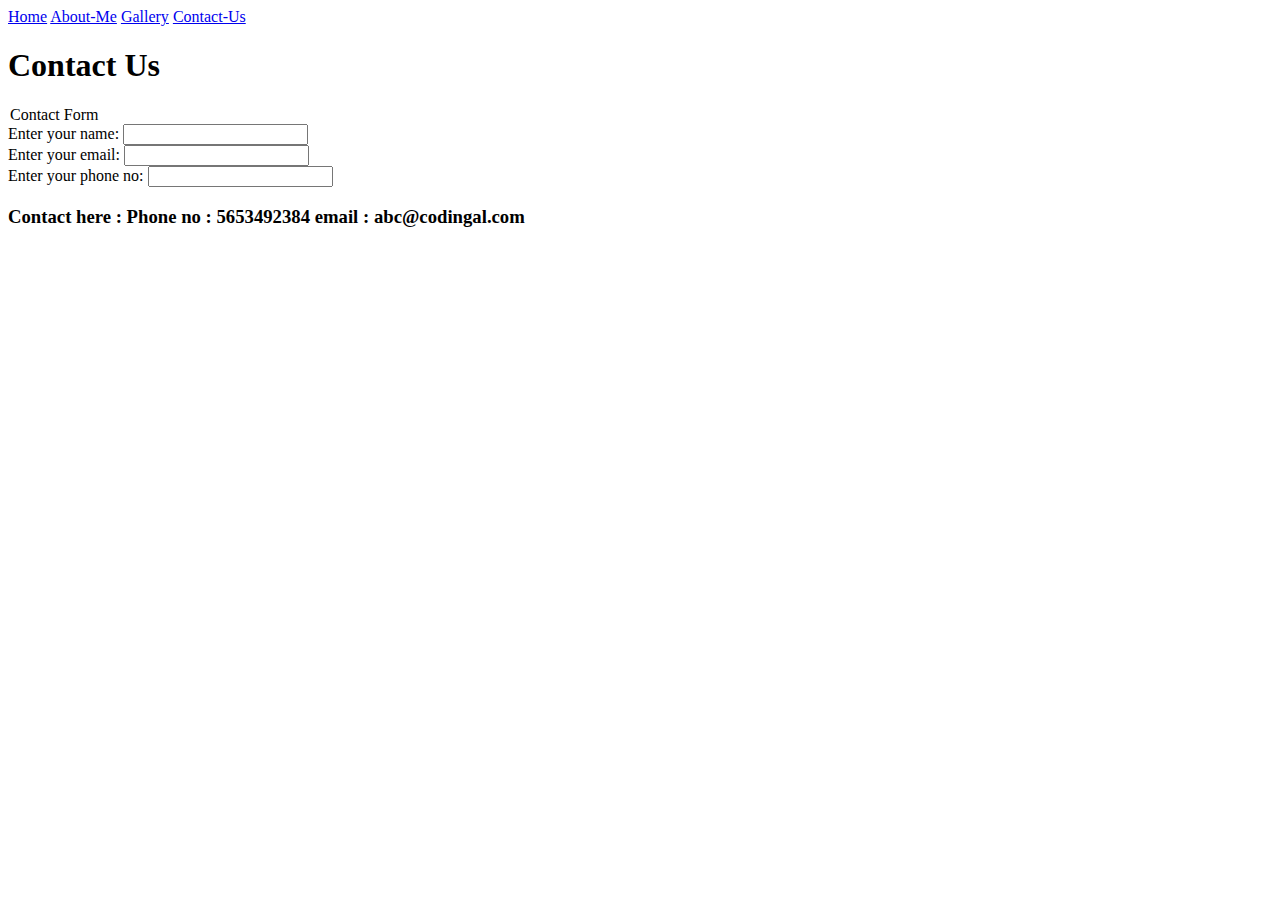
<file: about.html>
<html>
    <head>
        <title>Contact</title>
        <link rel="stylesheet" href="style.css">
    </head>
    <body>
        <div class="topnav">
            <a class="active" href="#home">Home</a>
            <a href="contactus.html">About-Me</a>
            <a href="gallery.html">Gallery</a>
            <a href="about.html">Contact-Us</a>
            </div>
            <div>
              <h1>Contact Us</h1>
               <form>
                <fieldest>
                    <legend>Contact Form</legend>
                    <label>Enter your name: </label>
                    <input type="text" name="name"><br>
                    <label>Enter your email: </label>
                    <input type="email" name="email"><br>
                    <label>Enter your phone no: </label>
                    <input type="number" name="phone">
                </fieldest>
            </form>
            <h3>Contact here :
             Phone no : 5653492384
            email : abc@codingal.com
           </h3>
         </div>
    </body>
</html>
</file>
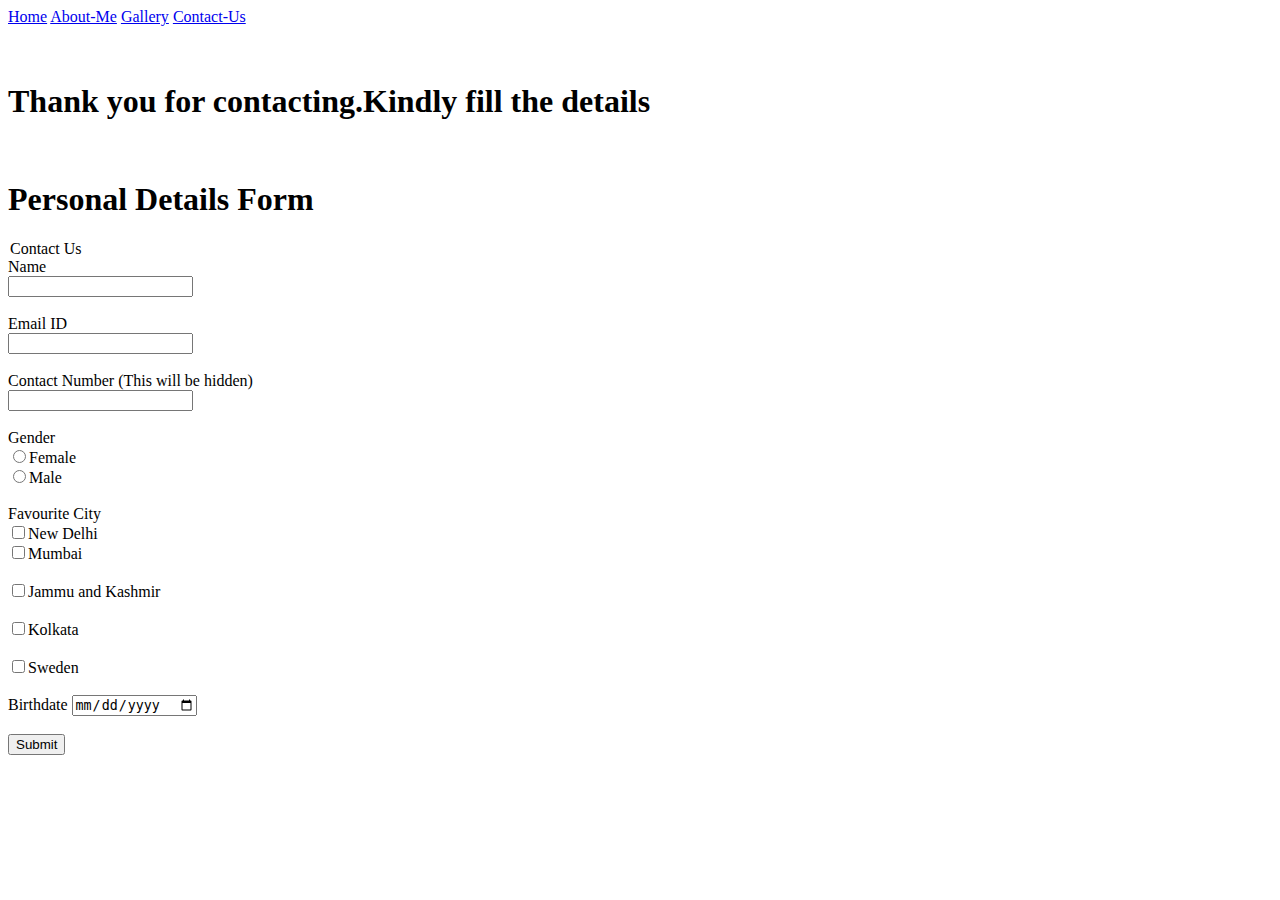
<file: contactus.html>
<!DOCTYPE html>
<html>
    <head>
        <title>Website contact</title>
        <link rel="stylesheet" href="style.css">
    </head>
    <body>
        <!---Navbar----->
        <div class="topnav">
            <a class="active" href="#home">Home</a>
            <a href="about.html">About-Me</a>
            <a href="gallery.html">Gallery</a>
            <a href="contactus.html">Contact-Us</a>
          </div>
          <br><br>
          <h1>Thank you for contacting.Kindly fill the details  </h1><br>
   <h1>Personal Details Form</h1>
   <from>
    <fieldest>
        <legend>Contact Us </legend>
		  <label>Name</label><br>
		  <input type="text" id="name"><br><br>
		  <label>Email ID</label><br>
		  <input type="email" id="email"><br><br>
		  <label>Contact Number (This will be hidden)</label><br>
		  <input type="password" id="contact"><br><br>
		  <label>Gender</label><br>
		  <input type="radio" id="gender" name="gender" value="Female">Female<br>
		  <input type="radio" id="gender" name="gender" value="Male">Male<br><br>
		  <label>Favourite City</label><br>
          <input type="checkbox" id="city" value="New Delhi">New Delhi<br>
		  <input type="checkbox" id="city" value="Mumbai">Mumbai<br><br>
        <input type="checkbox" id="city" value="Jammu and Kashmir">Jammu and Kashmir<br><br>
        <input type="checkbox" id="city" value="Kolkata">Kolkata<br><br>
        <input type="checkbox" id="city"value="Karnataka">Sweden<br><br>
        Birthdate
   <input type="date" id="birthday" name="birthday"><br><br>    
		  <input type="submit">
    </fieldest>
   </from>
         </body>
</html>
</file>
<file: style.css>
.html 


  .meta charset="UTF-8" 
  <meta http-equiv="X-UA-Compatible"
    content="IE=edge"> 
  <meta name="viewport" content= 
    "width=device-width, initial-scale=1.0"> 
  <title>Align-Images</title> 

 
    * 
      margin-left: 7px; 
      /* box-sizing: border-box; */ 
     

    h1 { 
      text-align: center; 
      color: green; 
      font-weight: bolder; 
    } 

    p { 
      text-align: center; 
      color: red; 
      font-size: 20px; 
      font-weight: bolder; 
    } 

    .column { 
      float: left; 
      width: 30%; 
      height: 30%; 
    } 
 


.body
  .h1 
    Hello GeeksForGeeks 
    Images Side by Side 
   

  .p 
    GeeksforGeeks present side-by-side 
    images with the CSS float property:
  </p> 

  <div class="column"> 
    <img src= 
"https://media.geeksforgeeks.org/wp-content/uploads/20230331171125/qq2.png"
      style="width: 80%;"> 
  </div> 
  <div class="column"> 
    <img src= 
"https://media.geeksforgeeks.org/wp-content/uploads/20230331171125/qq2.png"
      style="width: 80%;"> 
  </div> 
  <div class="column"> 
    <img src= 
"https://media.geeksforgeeks.org/wp-content/uploads/20230331171125/qq2.png"
      style="width: 80%;"> 
  </div> 
</body> 

</html>
</file>
